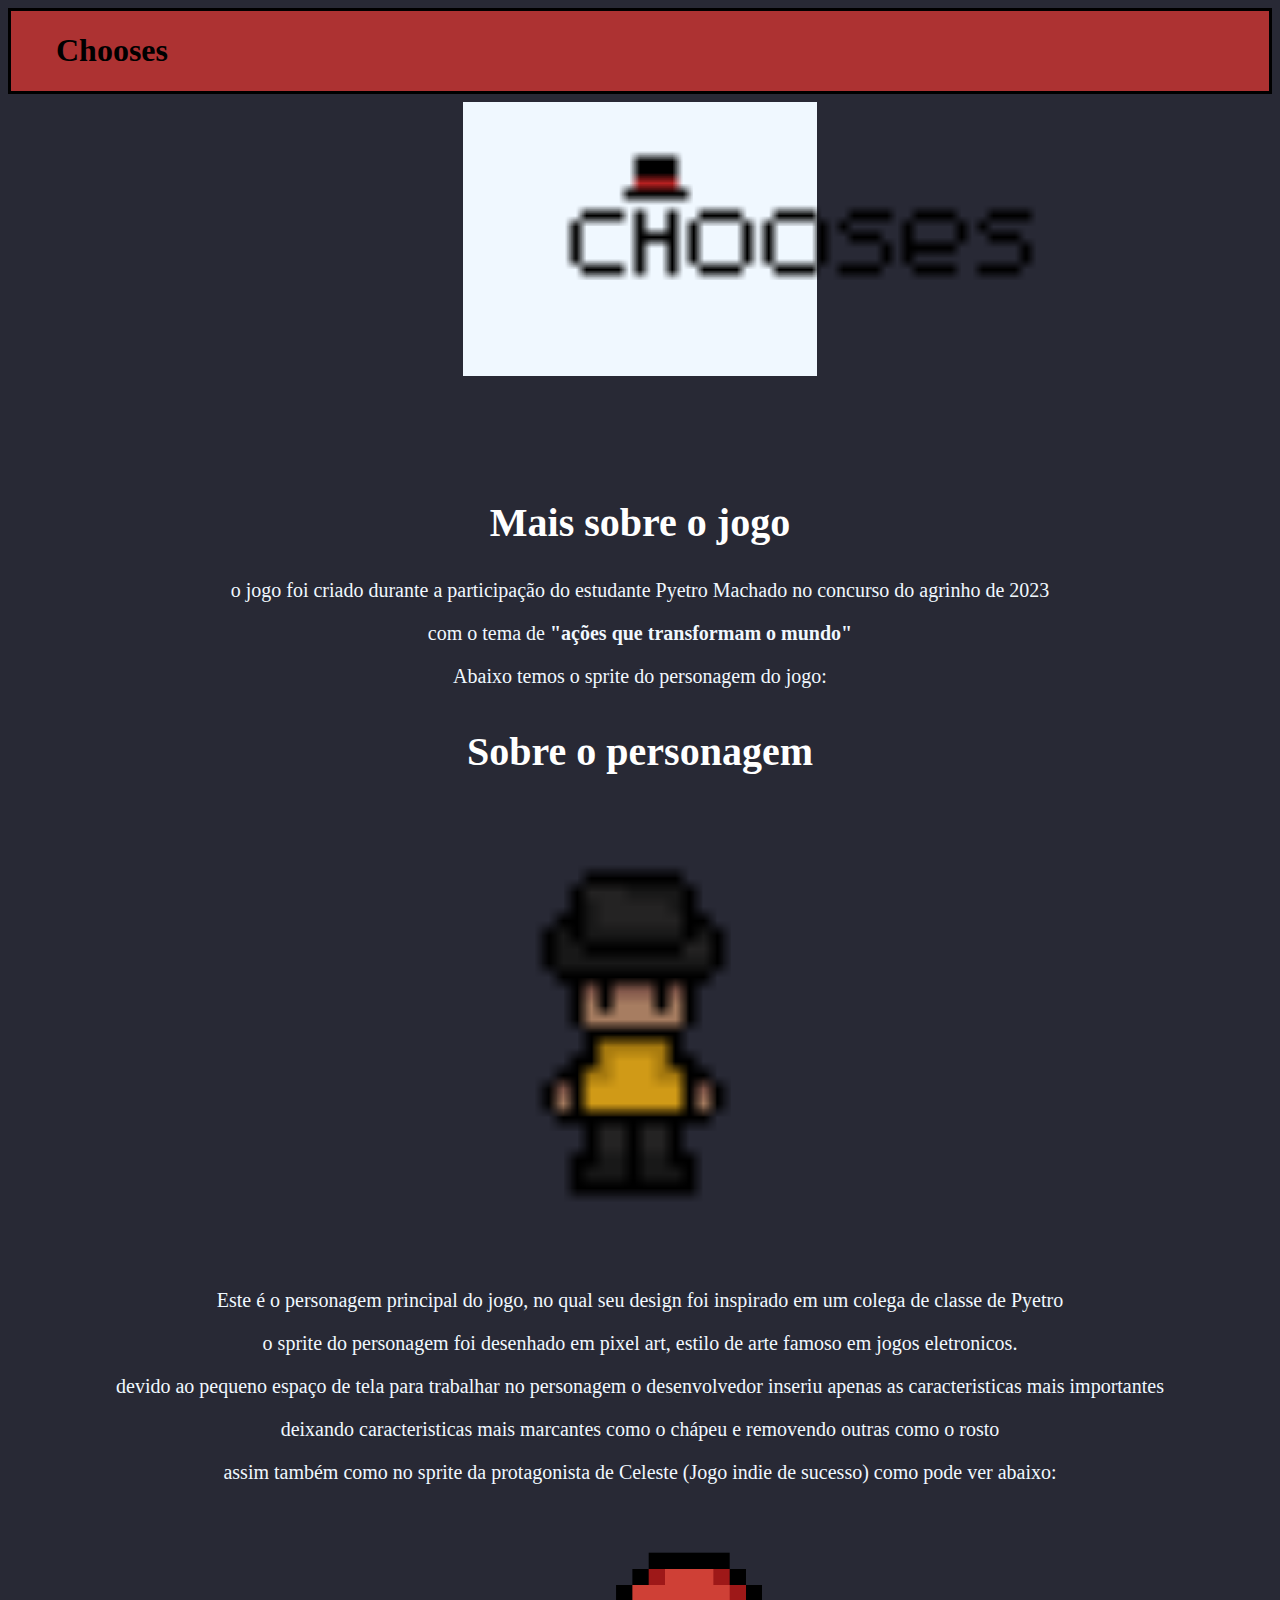
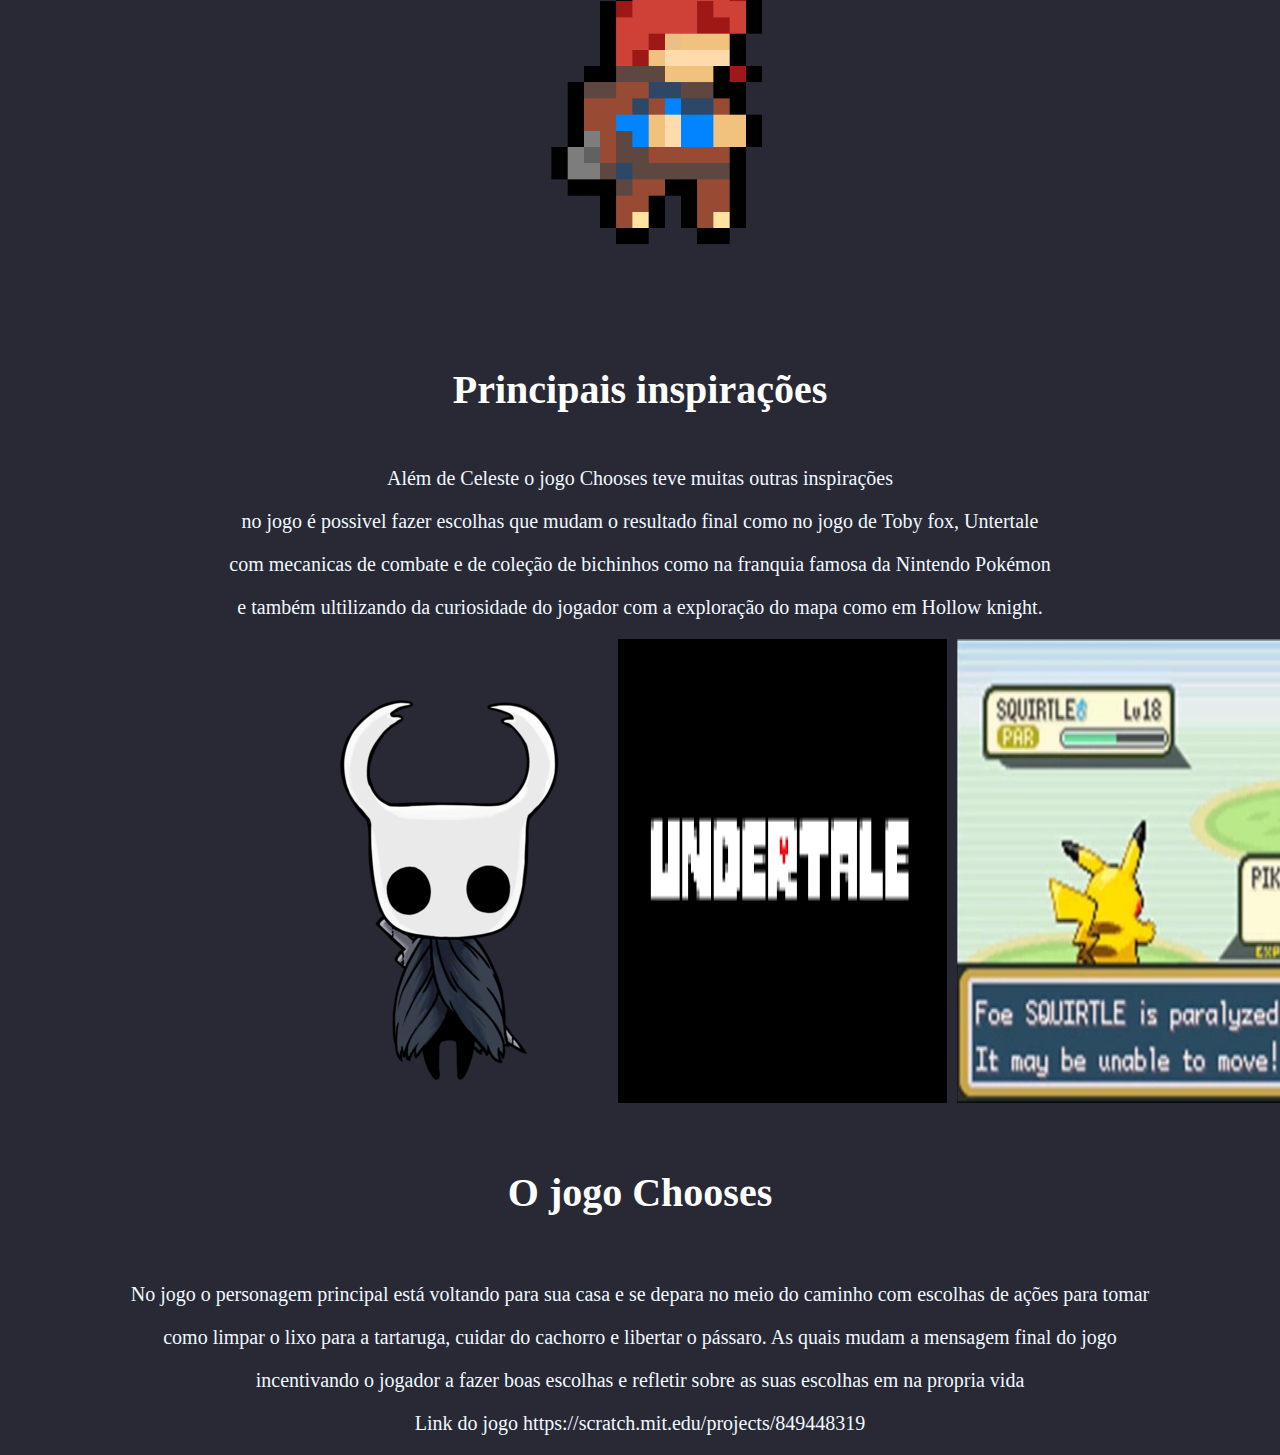
<file: teste alura/index.html>
<!DOCTYPE html>
<html lang="pt-br">
    <head>
        <meta charset="UTF-8">
        <title>Chooses</title>
        <link rel="stylesheet" href="style.css">
        
    </head>

    <body>
        <header>
            <h1 class="cabeçalho">Chooses</h1>
        </header>
        
        <div class="Banner">
            <img id= "nome" src= "nome do jogo2.png">
        </div>
        <div>
            <h2 class="titulo">Mais sobre o jogo</h2>
            <p>o jogo foi criado durante a participação do estudante Pyetro Machado no concurso do agrinho de 2023</p>
            <p>com o tema de <strong>"ações que transformam o mundo"</strong></p>
            <p>Abaixo temos o sprite do personagem do jogo:</p>
        </div>
        <div>
            <h3 class="titulo">Sobre o personagem</h3>
                <div class="imagem">
                    <img id="personagen" src= "personagen baixo.png">
                </div>
            <p>Este é o personagem principal do jogo, no qual seu design foi inspirado em um colega de classe de Pyetro</p>
            <p>o sprite do personagem foi desenhado em pixel art, estilo de arte famoso em jogos eletronicos.</p>
            <p>devido ao pequeno espaço de tela para trabalhar no personagem o desenvolvedor inseriu apenas as caracteristicas mais importantes</p>
            <p>deixando caracteristicas mais marcantes como o chápeu e removendo outras como o rosto</p>
            <p>assim também como no sprite da protagonista de Celeste (Jogo indie de sucesso) como pode ver abaixo:</p>
        </div>
        <div class="imagem">
            <img id="Madeline" src="Madeline.png">
        </div>
        <div>
            <h4 class="titulo">Principais inspirações</h4>
            <p>Além de Celeste o jogo Chooses teve muitas outras inspirações</p>
            <p>no jogo é possivel fazer escolhas que mudam o resultado final como no jogo de Toby fox, Untertale</p>
            <p>com mecanicas de combate e de coleção de bichinhos como na franquia famosa da Nintendo Pokémon</p>
            <p>e também ultilizando da curiosidade do jogador com a exploração do mapa como em Hollow knight.</p>
        </div>
        <div class="inspiracoes__imagens">
            <img id="hollow knight__imagem" src="Hollow Knigth.png">
            <img id="undertale__imagem" src="undertale.png">
            <img id="pokemon__imagem" src="pokemon.png">
        </div>
        <div>
            <h5 class="titulo">O jogo Chooses</h5>
            <p>No jogo o personagem principal está voltando para sua casa e se depara no meio do caminho com escolhas de ações para tomar</p>
            <p>como limpar o lixo para a tartaruga, cuidar do cachorro e libertar o pássaro. As quais mudam a mensagem final do jogo</p>
            <p>incentivando o jogador a fazer boas escolhas e refletir sobre as suas escolhas em na propria vida</p>
        </div>
        <div id="final">
            <footer>
                <p>Link do jogo https://scratch.mit.edu/projects/849448319</p>
                
            </footer>

        </div>
    </body>

</html>
</file>
<file: teste alura/style.css>
body{
    background-color: rgb(40, 41, 53);
}
.titulo{
    text-align: center;
    font-size: 40px;
    color: rgb(255, 255, 255);
}

p{
    text-align:center;
    color: aliceblue;
    font-size: 20px;
}
header{
    border: solid black;
    background-color: rgb(173, 50, 50);
    padding-left: 5vh;
}


.Banner{
    margin: 5px;
    background-color: aliceblue;
    border: solid rgb(40, 41, 53);
    border-left-width: 50vh;
    border-right-width: 50vh;
    border-bottom-width: 10vh;
    text-align: center;
}
#nome{
    width: 75vh;
    height: 30vh;
} 
.imagem{
    margin: 5px;
    text-align: center;
}

#personagen{
    width: 50vh;
    height: 50vh;
    background-position: center;
}
#Madeline{
    width: 45vh;
    height: 45vh;
    background-position: center;
}
.inspiracoes__imagens{
    display:flex;
    padding-left: 30vh;
}
#undertale__imagem{
    width: 600px;
    margin-right: 10px;


}
</file>
